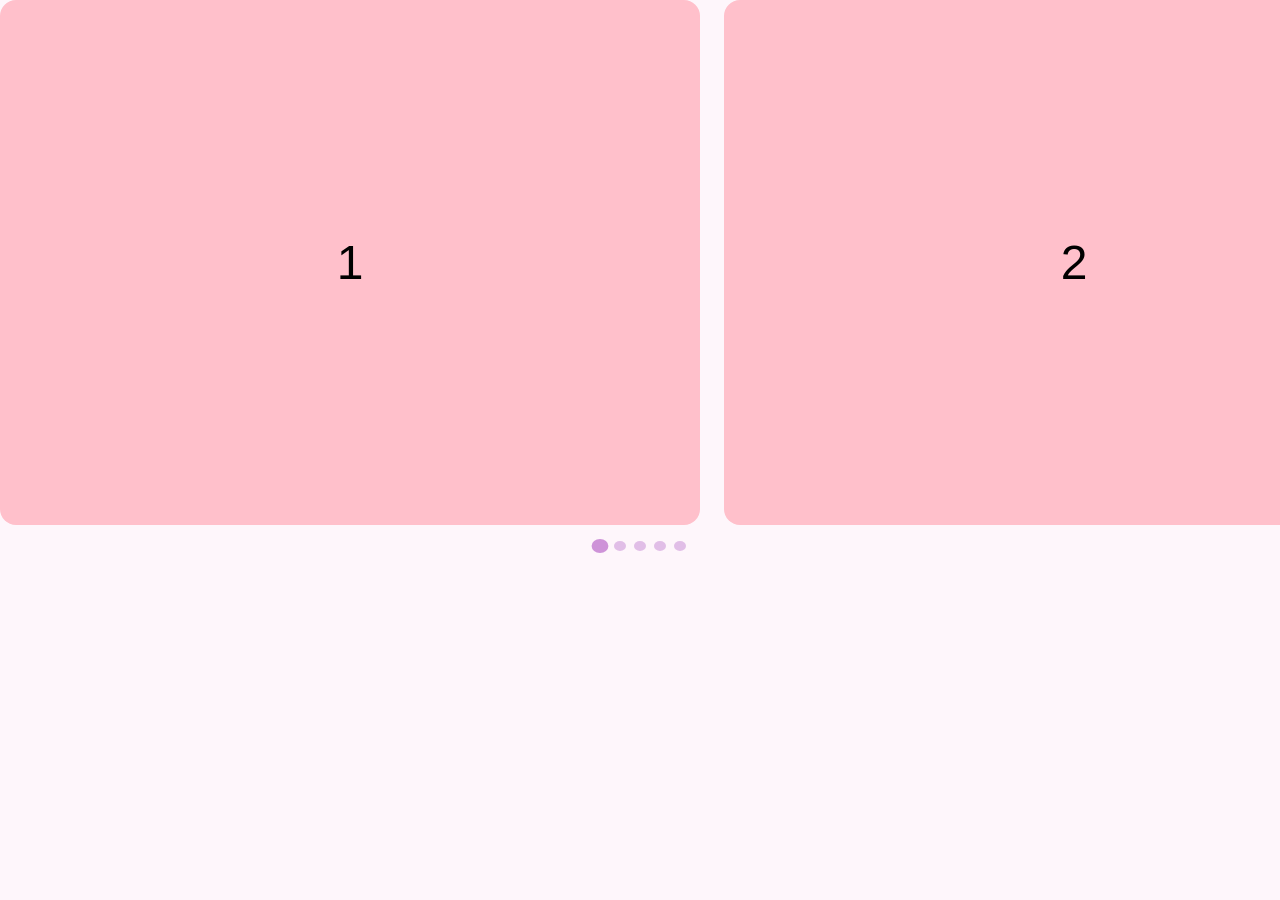
<file: carousel-test.html>
<!DOCTYPE html>
<html>
<head>
<style>
body { margin: 0; background: #fef6fb; }
.wrapper { overflow: hidden; width: 100%; }
.track { display: flex; gap: 24px; width: max-content; transition: transform 0.5s ease; }
.track.no-t { transition: none; }
.card { flex-shrink:0; width: min(85vw,700px); height: min(64vw,525px); background: pink; border-radius:16px; display:flex; align-items:center; justify-content:center; font-size:3rem; font-family:sans-serif; }
.dots { display:flex; justify-content:center; gap:8px; margin-top:16px; }
.dot { width:10px; height:10px; border-radius:50%; background:#e1bee7; border:none; cursor:pointer; }
.dot.active { background:#ce93d8; transform:scale(1.4); }
</style>
</head>
<body>
<div class="wrapper">
  <div class="track" id="track">
    <div class="card">1</div><div class="card">2</div><div class="card">3</div>
    <div class="card">4</div><div class="card">5</div>
  </div>
</div>
<div class="dots" id="dots"></div>
<script>
const track = document.getElementById('track');
const dotsEl = document.getElementById('dots');
const cards = Array.from(track.children);
const total = cards.length;
let current = 0, timer = null;

const dots = cards.map((_, i) => {
  const d = document.createElement('button');
  d.className = 'dot' + (i===0?' active':'');
  d.onclick = () => goTo(i);
  dotsEl.appendChild(d);
  return d;
});

function cardW() { return cards[0].getBoundingClientRect().width + 24; }

function goTo(i, smooth=true) {
  current = ((i%total)+total)%total;
  if(!smooth){ track.classList.add('no-t'); }
  track.style.transform = `translateX(-${current*cardW()}px)`;
  if(!smooth){ track.offsetHeight; track.classList.remove('no-t'); }
  dots.forEach((d,j) => d.classList.toggle('active', j===current));
}

function startAuto() {
  clearInterval(timer);
  timer = setInterval(() => goTo(current+1), 2000);
}

setTimeout(startAuto, 200);
window.addEventListener('resize', () => goTo(current, false));
</script>
</body>
</html>
</file>
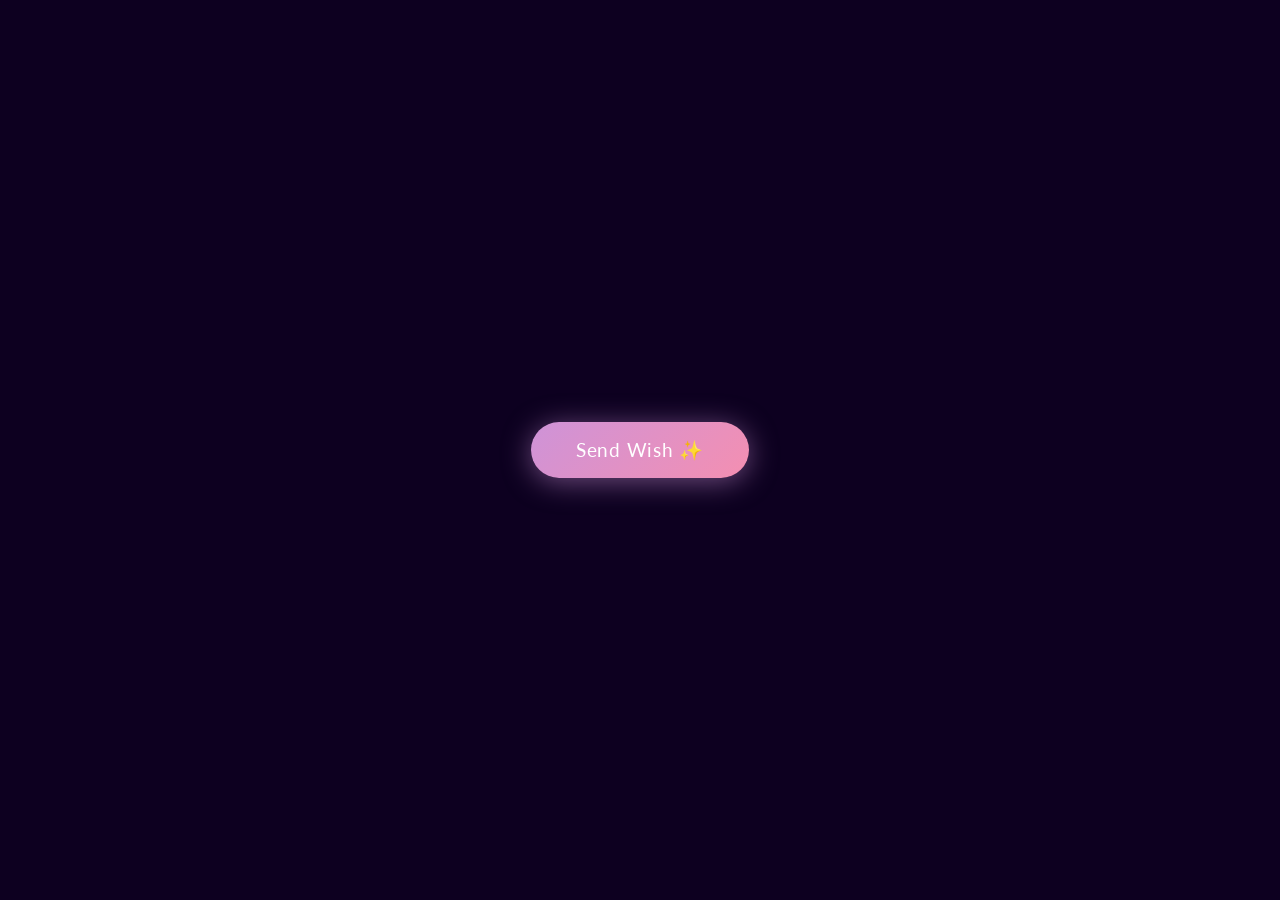
<file: test-animation.html>
<!DOCTYPE html>
<html lang="en">
<head>
  <meta charset="UTF-8"/>
  <meta name="viewport" content="width=device-width, initial-scale=1.0"/>
  <title>Wish Animation</title>
  <link href="https://fonts.googleapis.com/css2?family=Dancing+Script:wght@700&family=Lato:wght@300;400&display=swap" rel="stylesheet"/>
  <style>
    *, *::before, *::after { box-sizing: border-box; margin: 0; padding: 0; }

    body {
      background: #0d0020;
      min-height: 100vh;
      display: flex; align-items: center; justify-content: center;
      font-family: 'Lato', sans-serif;
    }

    #trigger {
      padding: 1rem 2.8rem;
      background: linear-gradient(135deg, #ce93d8, #f48fb1);
      color: #fff; border: none; border-radius: 2rem;
      font-size: 1.2rem; font-family: 'Lato', sans-serif;
      cursor: pointer; letter-spacing: 0.04em;
      box-shadow: 0 4px 28px rgba(206,147,216,0.5);
      transition: transform 0.2s, box-shadow 0.2s;
    }
    #trigger:hover { transform: scale(1.06); box-shadow: 0 6px 36px rgba(206,147,216,0.7); }

    /* ── Overlay ── */
    #overlay {
      position: fixed; inset: 0; z-index: 9999;
      background: #000008;
      opacity: 0; visibility: hidden;
      transition: opacity 0.8s ease;
    }
    #overlay.show  { opacity: 1; visibility: visible; }
    #overlay.hide  { opacity: 0; }

    #cv { position: absolute; inset: 0; width: 100%; height: 100%; display: block; }

    /* ── Text ── */
    #msg {
      position: absolute; inset: 0;
      display: flex; flex-direction: column;
      align-items: center; justify-content: center;
      gap: 1.2rem; padding: 2rem;
      text-align: center; pointer-events: none;
    }
    #msg p { opacity: 0; transform: translateY(22px); transition: opacity 1s ease, transform 1s ease; }
    #msg p.on { opacity: 1; transform: translateY(0); }

    #t1 { font-family: 'Dancing Script', cursive; font-size: clamp(1.6rem,5vw,2.8rem); color: #e8d5ff; }
    #t2 { font-family: 'Dancing Script', cursive; font-size: clamp(2.2rem,7vw,4rem);   color: #f8bbd9;
          text-shadow: 0 0 40px rgba(248,187,217,0.8), 0 0 80px rgba(248,187,217,0.4); }
    #t3 { font-family: 'Lato', sans-serif; font-size: clamp(0.85rem,2vw,1.1rem);
          color: rgba(255,255,255,0.4); letter-spacing: 0.15em; text-transform: uppercase; }
  </style>
</head>
<body>

<button id="trigger" onclick="Wish.play()">Send Wish ✨</button>

<div id="overlay">
  <canvas id="cv"></canvas>
  <div id="msg">
    <p id="t1">Your wish is on its way… 🌠</p>
    <p id="t2">Received by the Universe 🌌</p>
    <p id="t3">may the stars make it come true ✨</p>
  </div>
</div>

<script>
const Wish = (() => {

  /* ── Config ── */
  const CFG = {
    BURST_COUNT : 500,   // explosion particles on open
    STAR_COUNT  : 350,   // ambient twinkling stars
    COMET_COUNT : 7,     // shooting comets
    AURORA_BANDS: 3,     // aurora wave layers
    DURATION    : 7500,  // ms before fade-out
    COLORS      : ['#f8bbd9','#ce93d8','#bbdefb','#e1bee7','#ffe0f0','#d4aaff'],
  };

  let cv, ctx, W, H, raf;
  let stars=[], bursts=[], comets=[], auroras=[];
  let t0 = 0;

  /* ── Helpers ── */
  const rnd  = (a,b) => a + Math.random()*(b-a);
  const pick = arr  => arr[Math.floor(Math.random()*arr.length)];

  /* ── Star ── */
  function mkStar() {
    return { x:rnd(0,W), y:rnd(0,H), r:rnd(0.3,1.8),
             a:Math.random(), spd:rnd(0.003,0.015), grow:Math.random()>0.5,
             col:pick(CFG.COLORS) };
  }

  /* ── Burst particle (explosion on start) ── */
  function mkBurst() {
    const angle = Math.random()*Math.PI*2;
    const spd   = rnd(2, 13);
    return { x:W/2, y:H/2,
             vx: Math.cos(angle)*spd, vy: Math.sin(angle)*spd,
             r: rnd(2,5.5), a:1, decay:rnd(0.004,0.012),
             col:pick(CFG.COLORS), trail:[], maxTrail:14 };
  }

  /* ── Comet ── */
  function mkComet(i) {
    const fromTop = Math.random() > 0.5;
    return {
      x: fromTop ? rnd(W*0.1, W*0.9) : -80,
      y: fromTop ? -80 : rnd(H*0.05, H*0.55),
      dx: fromTop ? rnd(2,5)  : rnd(6,11),
      dy: fromTop ? rnd(6,10) : rnd(1.5,4),
      len: rnd(120,240), width:rnd(1.2,2.8),
      col: pick(CFG.COLORS), a:0, glow:rnd(5,12),
      delay: 800 + i*350, active:false, done:false
    };
  }

  /* ── Aurora band ── */
  function mkAurora(i) {
    return {
      y: H * (0.25 + i*0.22),
      amp: rnd(30,70), freq: rnd(0.003,0.007),
      phase: Math.random()*Math.PI*2,
      spd: rnd(0.004,0.009),
      col: CFG.COLORS[i % CFG.COLORS.length],
      alpha: 0
    };
  }

  /* ── Draw frame ── */
  function draw(ts) {
    if (!t0) t0 = ts;
    const elapsed = ts - t0;

    ctx.clearRect(0,0,W,H);

    /* 1 ── Aurora waves (appear after 600ms) ── */
    const auroraAlpha = Math.min(1, Math.max(0,(elapsed-600)/1200));
    auroras.forEach(au => {
      au.phase += au.spd;
      au.alpha  = auroraAlpha * 0.18;
      const grad = ctx.createLinearGradient(0, au.y - au.amp, 0, au.y + au.amp);
      grad.addColorStop(0,   'rgba(0,0,0,0)');
      grad.addColorStop(0.5, hexAlpha(au.col, au.alpha));
      grad.addColorStop(1,   'rgba(0,0,0,0)');
      ctx.beginPath();
      ctx.moveTo(0, au.y);
      for (let x=0; x<=W; x+=4) {
        ctx.lineTo(x, au.y + Math.sin(x*au.freq + au.phase)*au.amp);
      }
      ctx.lineTo(W, H); ctx.lineTo(0, H); ctx.closePath();
      ctx.fillStyle = grad;
      ctx.fill();
    });

    /* 2 ── Twinkling stars ── */
    stars.forEach(s => {
      s.a += s.grow ? s.spd : -s.spd;
      if (s.a>=1){s.a=1;s.grow=false;}
      if (s.a<=0){s.a=0;s.grow=true;}
      if (s.r>1.1){ ctx.shadowColor=s.col; ctx.shadowBlur=6; }
      ctx.beginPath();
      ctx.arc(s.x,s.y,s.r,0,Math.PI*2);
      ctx.fillStyle=`rgba(255,255,255,${s.a.toFixed(3)})`;
      ctx.fill();
      ctx.shadowBlur=0;
    });

    /* 3 ── Burst particles ── */
    bursts.forEach(b => {
      if (b.a<=0) return;
      b.trail.push({x:b.x,y:b.y,a:b.a});
      if (b.trail.length>b.maxTrail) b.trail.shift();
      // Draw trail
      b.trail.forEach((pt,i) => {
        const ta = pt.a*(i/b.trail.length)*0.4;
        ctx.beginPath();
        ctx.arc(pt.x,pt.y,b.r*(i/b.trail.length),0,Math.PI*2);
        ctx.fillStyle=hexAlpha(b.col,ta);
        ctx.fill();
      });
      // Draw head
      ctx.beginPath();
      ctx.arc(b.x,b.y,b.r,0,Math.PI*2);
      ctx.shadowColor=b.col; ctx.shadowBlur=b.r*4;
      ctx.fillStyle=hexAlpha(b.col,b.a);
      ctx.fill();
      ctx.shadowBlur=0;
      // Physics
      b.x+=b.vx; b.y+=b.vy;
      b.vx*=0.97; b.vy*=0.97;
      b.vy+=0.04; // gentle gravity
      b.a-=b.decay;
    });

    /* 4 ── Comets ── */
    comets.forEach(c => {
      if (!c.active||c.done) return;
      const fadeZone=80;
      if (c.x<fadeZone&&c.y<fadeZone)       c.a=Math.min(1,c.a+0.07);
      else if (c.x>W-fadeZone||c.y>H-fadeZone) c.a=Math.max(0,c.a-0.05);
      else                                   c.a=Math.min(1,c.a+0.05);
      c.x+=c.dx; c.y+=c.dy;
      if (c.x>W+c.len&&c.y>H+c.len){c.done=true;return;}
      // Trail
      const tx=c.x-c.len*(c.dx/(c.dx+c.dy));
      const ty=c.y-c.len*(c.dy/(c.dx+c.dy));
      const g=ctx.createLinearGradient(tx,ty,c.x,c.y);
      g.addColorStop(0,'rgba(255,255,255,0)');
      g.addColorStop(0.5,`rgba(255,255,255,${(c.a*0.25).toFixed(3)})`);
      g.addColorStop(1,  `rgba(255,255,255,${c.a.toFixed(3)})`);
      ctx.beginPath(); ctx.moveTo(tx,ty); ctx.lineTo(c.x,c.y);
      ctx.strokeStyle=g; ctx.lineWidth=c.width; ctx.lineCap='round'; ctx.stroke();
      // Head
      ctx.beginPath(); ctx.arc(c.x,c.y,c.glow*0.45,0,Math.PI*2);
      ctx.fillStyle=c.col; ctx.shadowColor=c.col; ctx.shadowBlur=c.glow*3;
      ctx.globalAlpha=c.a*0.95; ctx.fill();
      ctx.globalAlpha=1; ctx.shadowBlur=0;
      // Sparkle debris
      for(let i=0;i<3;i++){
        ctx.beginPath();
        ctx.arc(c.x+rnd(-18,18),c.y+rnd(-18,18),rnd(0.3,1.3),0,Math.PI*2);
        ctx.fillStyle=`rgba(255,255,255,${rnd(0.1,0.6)*c.a})`;
        ctx.fill();
      }
    });

    raf=requestAnimationFrame(draw);
  }

  /* ── Hex + alpha helper ── */
  function hexAlpha(hex, a) {
    const r=parseInt(hex.slice(1,3),16),g=parseInt(hex.slice(3,5),16),b=parseInt(hex.slice(5,7),16);
    return `rgba(${r},${g},${b},${a.toFixed(3)})`;
  }

  /* ── Show text ── */
  function showText() {
    [['t1',300],['t2',1900],['t3',3000]].forEach(([id,ms])=>{
      setTimeout(()=>{ const el=document.getElementById(id); if(el) el.classList.add('on'); },ms);
    });
  }

  /* ── Reset ── */
  function reset() {
    ['t1','t2','t3'].forEach(id=>{ const el=document.getElementById(id); if(el) el.classList.remove('on'); });
    document.getElementById('overlay').classList.remove('hide');
  }

  /* ── Public play() ── */
  function play() {
    cv  = document.getElementById('cv');
    ctx = cv.getContext('2d');
    W   = cv.width  = window.innerWidth;
    H   = cv.height = window.innerHeight;
    t0  = 0;

    reset();

    stars   = Array.from({length:CFG.STAR_COUNT},  mkStar);
    bursts  = Array.from({length:CFG.BURST_COUNT},  mkBurst);
    comets  = Array.from({length:CFG.COMET_COUNT},  (_,i)=>mkComet(i));
    auroras = Array.from({length:CFG.AURORA_BANDS}, (_,i)=>mkAurora(i));

    // Stagger comet activation
    comets.forEach(c => setTimeout(()=>{ c.active=true; }, c.delay));

    const ov = document.getElementById('overlay');
    ov.classList.add('show');
    document.body.style.overflow='hidden';

    if (raf) cancelAnimationFrame(raf);
    raf = requestAnimationFrame(draw);

    showText();

    // Fade out
    setTimeout(()=>{
      ov.classList.add('hide');
      cancelAnimationFrame(raf);
      ov.addEventListener('transitionend', function done(){
        ov.removeEventListener('transitionend',done);
        ov.classList.remove('show','hide');
        document.body.style.overflow='';
      },{once:true});
    }, CFG.DURATION);
  }

  return { play, CFG };
})();
</script>
</body>
</html>
</file>
